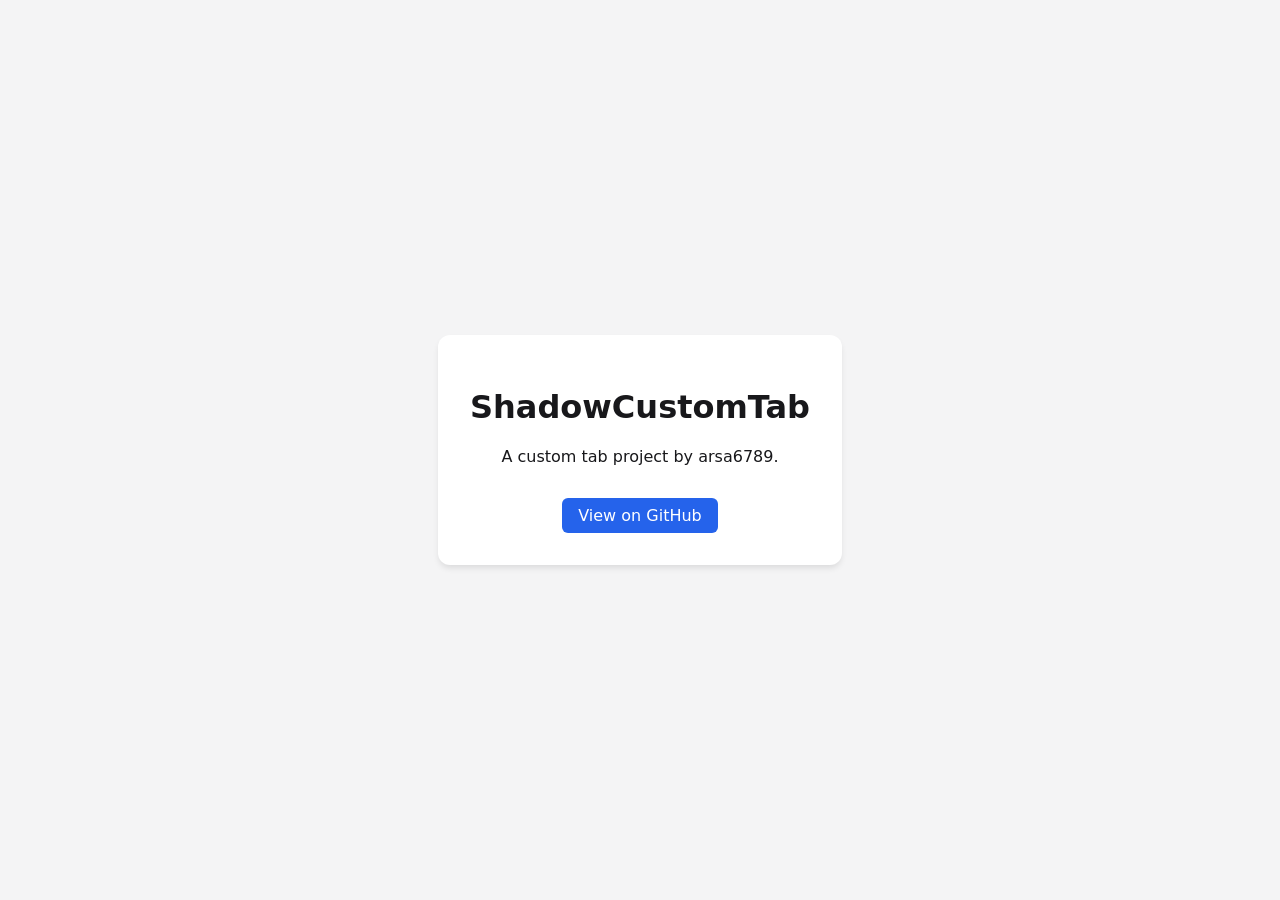
<file: index.html>
<!DOCTYPE html>
<html lang="en">
<head>
    <meta charset="UTF-8">
    <meta name="viewport" content="width=device-width, initial-scale=1.0">
    <title>ShadowCustomTab</title>
    <style>
        body {
            font-family: system-ui, -apple-system, sans-serif;
            display: grid;
            place-content: center;
            min-height: 100vh;
            margin: 0;
            background: #f4f4f5;
            color: #18181b;
        }
        .card {
            background: white;
            padding: 2rem;
            border-radius: 12px;
            box-shadow: 0 4px 6px -1px rgb(0 0 0 / 0.1);
            text-align: center;
            max-width: 400px;
        }
        a {
            display: inline-block;
            margin-top: 1rem;
            padding: 0.5rem 1rem;
            background: #2563eb;
            color: white;
            border-radius: 6px;
            text-decoration: none;
        }
        a:hover {
            background: #1d4ed8;
        }
    </style>
</head>
<body>
    <div class="card">
        <h1>ShadowCustomTab</h1>
        <p>A custom tab project by arsa6789.</p>
        <a href="https://github.com/arsa6789/ShadowCustomTab" target="_blank">View on GitHub</a>
    </div>
</body>
</html>
</file>
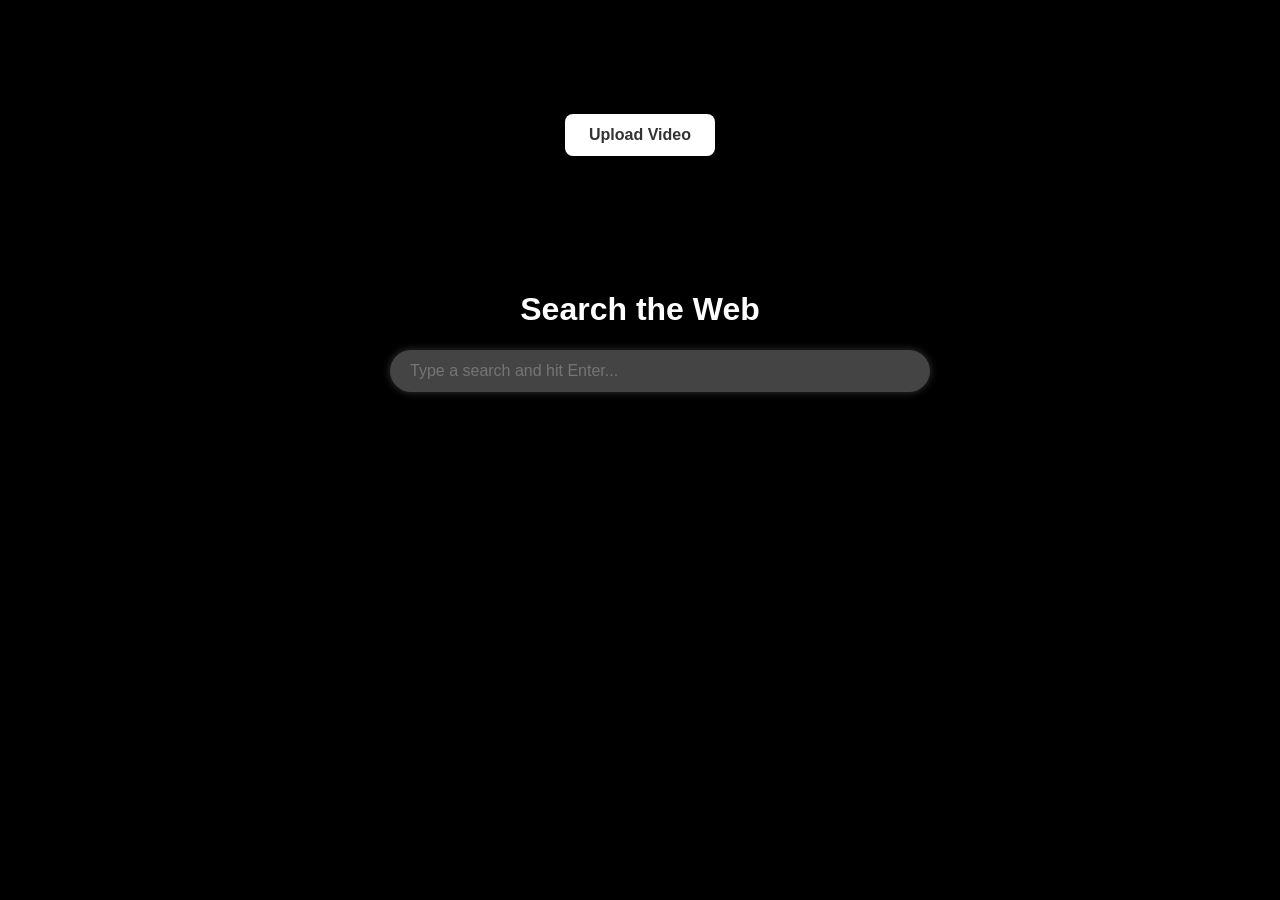
<file: content.html>
<!DOCTYPE html>
<html>

<head>
  <meta charset="utf-8">
  <title>Custom New Tab</title>
  <style>
    body {
      overflow: hidden;
      font-family: Arial, sans-serif;
      display: flex;
      flex-direction: column;
      justify-content: center;
      align-items: center;
      height: 100vh;
      background-color: #222;
      color: #fff;
      margin: 0;
      width: 100%;
      height: 100%;
    }

    #bgVideo {
      position: fixed;
      top: 0;
      left: 0;
      width: 100vw;
      height: 100vh;
      object-fit: cover;
      z-index: -1;
      background: #000;
    }

    .controls {
      position: relative;
      z-index: 10;
      display: flex;
      justify-content: center;
      align-items: center;
      height: 30vh;
    }

    .uploadBtn {
      background-color: #ffffff;
      color: #333;
      padding: 12px 24px;
      font-size: 16px;
      font-weight: bold;
      border-radius: 8px;
      border: none;
      cursor: pointer;
      transition: background 0.2s;
    }

    .uploadBtn:hover {
      background-color: #f0f0f0;
    }

    #videoInput {
      display: none;
    }

    form {
      width: 100%;
      max-width: 500px;
    }

    input[type="text"] {
      width: 100%;
      padding: 12px 20px;
      font-size: 16px;
      border: none;
      border-radius: 24px;
      background-color: #333;
      color: white;
      outline: none;
      box-size: border-box;
    }

    input[type="text"]:focus {
      background-color: #444;
      box-shadow: 0 0 8px rgba(255, 255, 255, 0.2);
    }
  </style>
</head>

<body>

  <video id="bgVideo" muted playsinline></video>
  <div class="controls">
    <label for="videoInput" class="uploadBtn">Upload Video</label>
    <input type="file" id="videoInput" accept="video/*">
  </div>
  <h1>Search the Web</h1>
  <form action="https://google.com" method="get">
    <input type="text" name="q" placeholder="Type a search and hit Enter..." autofocus autocomplete="off">
  </form>
  <script src="app.js"></script>
</body>

</html>
</file>
